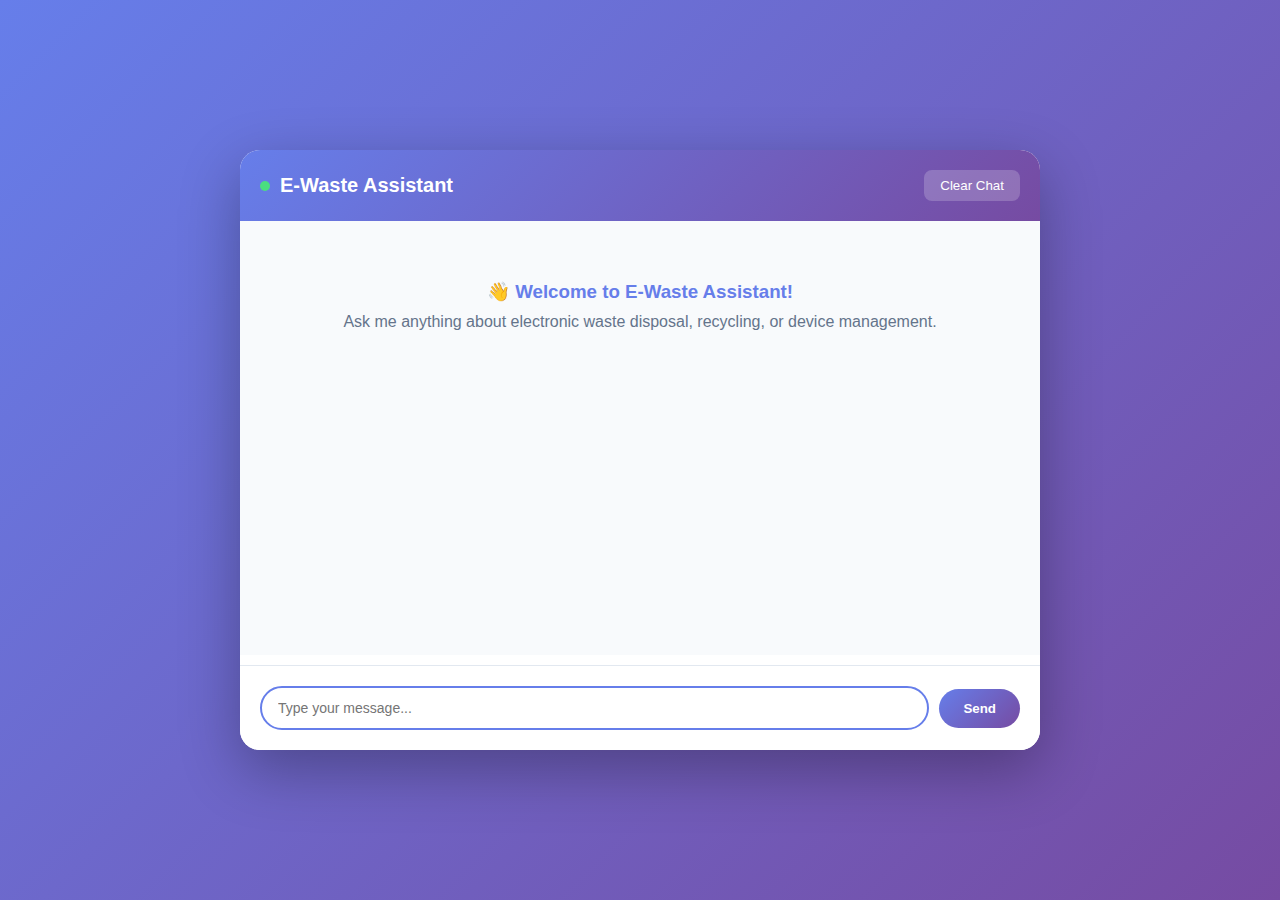
<file: templates/chatbot_page.html>
<!DOCTYPE html>
<html lang="en">
<head>
    <meta charset="UTF-8">
    <meta name="viewport" content="width=device-width, initial-scale=1.0">
    <title>E-Waste Assistant Chatbot</title>
    <style>
        * {
            margin: 0;
            padding: 0;
            box-sizing: border-box;
        }

        body {
            font-family: 'Segoe UI', Tahoma, Geneva, Verdana, sans-serif;
            background: linear-gradient(135deg, #667eea 0%, #764ba2 100%);
            height: 100vh;
            display: flex;
            justify-content: center;
            align-items: center;
            padding: 20px;
        }

        .chat-container {
            width: 100%;
            max-width: 800px;
            height: 600px;
            background: white;
            border-radius: 20px;
            box-shadow: 0 20px 60px rgba(0,0,0,0.3);
            display: flex;
            flex-direction: column;
            overflow: hidden;
        }

        .chat-header {
            background: linear-gradient(135deg, #667eea 0%, #764ba2 100%);
            color: white;
            padding: 20px;
            display: flex;
            align-items: center;
            justify-content: space-between;
        }

        .chat-header h2 {
            font-size: 20px;
            display: flex;
            align-items: center;
            gap: 10px;
        }

        .chat-header .status {
            width: 10px;
            height: 10px;
            background: #4ade80;
            border-radius: 50%;
            animation: pulse 2s infinite;
        }

        @keyframes pulse {
            0%, 100% { opacity: 1; }
            50% { opacity: 0.5; }
        }

        .clear-btn {
            background: rgba(255,255,255,0.2);
            border: none;
            color: white;
            padding: 8px 16px;
            border-radius: 8px;
            cursor: pointer;
            transition: background 0.3s;
        }

        .clear-btn:hover {
            background: rgba(255,255,255,0.3);
        }

        .chat-messages {
            flex: 1;
            overflow-y: auto;
            padding: 20px;
            background: #f8fafc;
        }

        .message {
            display: flex;
            margin-bottom: 16px;
            animation: slideIn 0.3s ease;
        }

        @keyframes slideIn {
            from {
                opacity: 0;
                transform: translateY(10px);
            }
            to {
                opacity: 1;
                transform: translateY(0);
            }
        }

        .message.user {
            justify-content: flex-end;
        }

        .message-content {
            max-width: 70%;
            padding: 12px 16px;
            border-radius: 18px;
            word-wrap: break-word;
        }

        .message.user .message-content {
            background: linear-gradient(135deg, #667eea 0%, #764ba2 100%);
            color: white;
            border-bottom-right-radius: 4px;
        }

        .message.bot .message-content {
            background: white;
            color: #1e293b;
            border-bottom-left-radius: 4px;
            box-shadow: 0 2px 8px rgba(0,0,0,0.1);
        }

        .suggestions {
            padding: 0 20px 10px;
            display: flex;
            gap: 8px;
            flex-wrap: wrap;
        }

        .suggestion-chip {
            background: #e0e7ff;
            color: #667eea;
            padding: 8px 16px;
            border-radius: 20px;
            font-size: 14px;
            cursor: pointer;
            transition: all 0.3s;
            border: none;
        }

        .suggestion-chip:hover {
            background: #667eea;
            color: white;
            transform: translateY(-2px);
        }

        .chat-input-container {
            padding: 20px;
            background: white;
            border-top: 1px solid #e2e8f0;
        }

        .chat-input-wrapper {
            display: flex;
            gap: 10px;
            align-items: center;
        }

        .chat-input {
            flex: 1;
            padding: 12px 16px;
            border: 2px solid #e2e8f0;
            border-radius: 25px;
            font-size: 14px;
            outline: none;
            transition: border-color 0.3s;
        }

        .chat-input:focus {
            border-color: #667eea;
        }

        .send-btn {
            background: linear-gradient(135deg, #667eea 0%, #764ba2 100%);
            color: white;
            border: none;
            padding: 12px 24px;
            border-radius: 25px;
            cursor: pointer;
            font-weight: 600;
            transition: transform 0.2s;
        }

        .send-btn:hover:not(:disabled) {
            transform: scale(1.05);
        }

        .send-btn:disabled {
            opacity: 0.6;
            cursor: not-allowed;
        }

        .typing-indicator {
            display: none;
            padding: 12px 16px;
            background: white;
            border-radius: 18px;
            width: fit-content;
            box-shadow: 0 2px 8px rgba(0,0,0,0.1);
        }

        .typing-indicator.active {
            display: block;
        }

        .typing-indicator span {
            display: inline-block;
            width: 8px;
            height: 8px;
            background: #94a3b8;
            border-radius: 50%;
            margin: 0 2px;
            animation: bounce 1.4s infinite;
        }

        .typing-indicator span:nth-child(2) {
            animation-delay: 0.2s;
        }

        .typing-indicator span:nth-child(3) {
            animation-delay: 0.4s;
        }

        @keyframes bounce {
            0%, 60%, 100% { transform: translateY(0); }
            30% { transform: translateY(-8px); }
        }

        .welcome-message {
            text-align: center;
            padding: 40px 20px;
            color: #64748b;
        }

        .welcome-message h3 {
            color: #667eea;
            margin-bottom: 10px;
        }

        @media (max-width: 768px) {
            .chat-container {
                height: 100vh;
                max-width: 100%;
                border-radius: 0;
            }

            .message-content {
                max-width: 85%;
            }
        }
    </style>
</head>
<body>
    <div class="chat-container">
        <div class="chat-header">
            <h2>
                <span class="status"></span>
                E-Waste Assistant
            </h2>
            <button class="clear-btn" onclick="clearChat()">Clear Chat</button>
        </div>

        <div class="chat-messages" id="chatMessages">
            <div class="welcome-message">
                <h3>👋 Welcome to E-Waste Assistant!</h3>
                <p>Ask me anything about electronic waste disposal, recycling, or device management.</p>
            </div>
        </div>

        <div class="suggestions" id="suggestions"></div>

        <div class="chat-input-container">
            <div class="chat-input-wrapper">
                <input 
                    type="text" 
                    class="chat-input" 
                    id="chatInput" 
                    placeholder="Type your message..."
                    onkeypress="handleKeyPress(event)"
                >
                <button class="send-btn" id="sendBtn" onclick="sendMessage()">Send</button>
            </div>
        </div>
    </div>

    <script>
        let conversationHistory = [];

        function addMessage(content, isUser = false) {
            const messagesContainer = document.getElementById('chatMessages');
            const welcomeMsg = messagesContainer.querySelector('.welcome-message');
            if (welcomeMsg) {
                welcomeMsg.remove();
            }

            const messageDiv = document.createElement('div');
            messageDiv.className = `message ${isUser ? 'user' : 'bot'}`;
            
            const contentDiv = document.createElement('div');
            contentDiv.className = 'message-content';
            contentDiv.textContent = content;
            
            messageDiv.appendChild(contentDiv);
            messagesContainer.appendChild(messageDiv);
            
            messagesContainer.scrollTop = messagesContainer.scrollHeight;

            // Store in history
            conversationHistory.push({
                role: isUser ? 'user' : 'assistant',
                content: content
            });
        }

        function showTypingIndicator() {
            const messagesContainer = document.getElementById('chatMessages');
            const indicator = document.createElement('div');
            indicator.className = 'message bot';
            indicator.innerHTML = `
                <div class="typing-indicator active">
                    <span></span><span></span><span></span>
                </div>
            `;
            indicator.id = 'typingIndicator';
            messagesContainer.appendChild(indicator);
            messagesContainer.scrollTop = messagesContainer.scrollHeight;
        }

        function hideTypingIndicator() {
            const indicator = document.getElementById('typingIndicator');
            if (indicator) {
                indicator.remove();
            }
        }

        function updateSuggestions(suggestions) {
            const suggestionsContainer = document.getElementById('suggestions');
            suggestionsContainer.innerHTML = '';
            
            suggestions.forEach(suggestion => {
                const chip = document.createElement('button');
                chip.className = 'suggestion-chip';
                chip.textContent = suggestion;
                chip.onclick = () => sendSuggestion(suggestion);
                suggestionsContainer.appendChild(chip);
            });
        }

        function sendSuggestion(text) {
            document.getElementById('chatInput').value = text;
            sendMessage();
        }

        async function sendMessage() {
            const input = document.getElementById('chatInput');
            const sendBtn = document.getElementById('sendBtn');
            const message = input.value.trim();

            if (!message) return;

            // Disable input
            input.disabled = true;
            sendBtn.disabled = true;

            // Add user message
            addMessage(message, true);
            input.value = '';

            // Show typing indicator
            showTypingIndicator();

            try {
                const response = await fetch('/api/chat', {
                    method: 'POST',
                    headers: {
                        'Content-Type': 'application/json',
                    },
                    body: JSON.stringify({
                        message: message,
                        history: conversationHistory
                    })
                });

                const data = await response.json();

                // Hide typing indicator
                hideTypingIndicator();

                if (response.ok) {
                    addMessage(data.response, false);
                    updateSuggestions(data.suggestions || []);
                } else {
                    addMessage('Sorry, I encountered an error. Please try again.', false);
                }
            } catch (error) {
                console.error('Error:', error);
                hideTypingIndicator();
                addMessage('Sorry, I could not connect to the server. Please try again.', false);
            } finally {
                // Re-enable input
                input.disabled = false;
                sendBtn.disabled = false;
                input.focus();
            }
        }

        function handleKeyPress(event) {
            if (event.key === 'Enter') {
                sendMessage();
            }
        }

        async function clearChat() {
            if (!confirm('Are you sure you want to clear the chat history?')) {
                return;
            }

            conversationHistory = [];
            const messagesContainer = document.getElementById('chatMessages');
            messagesContainer.innerHTML = `
                <div class="welcome-message">
                    <h3>👋 Welcome to E-Waste Assistant!</h3>
                    <p>Ask me anything about electronic waste disposal, recycling, or device management.</p>
                </div>
            `;
            document.getElementById('suggestions').innerHTML = '';

            try {
                await fetch('/api/chat/clear', { method: 'POST' });
            } catch (error) {
                console.error('Error clearing chat:', error);
            }
        }

        // Focus input on load
        document.addEventListener('DOMContentLoaded', () => {
            document.getElementById('chatInput').focus();
        });
    </script>
</body>
</html>
</file>
